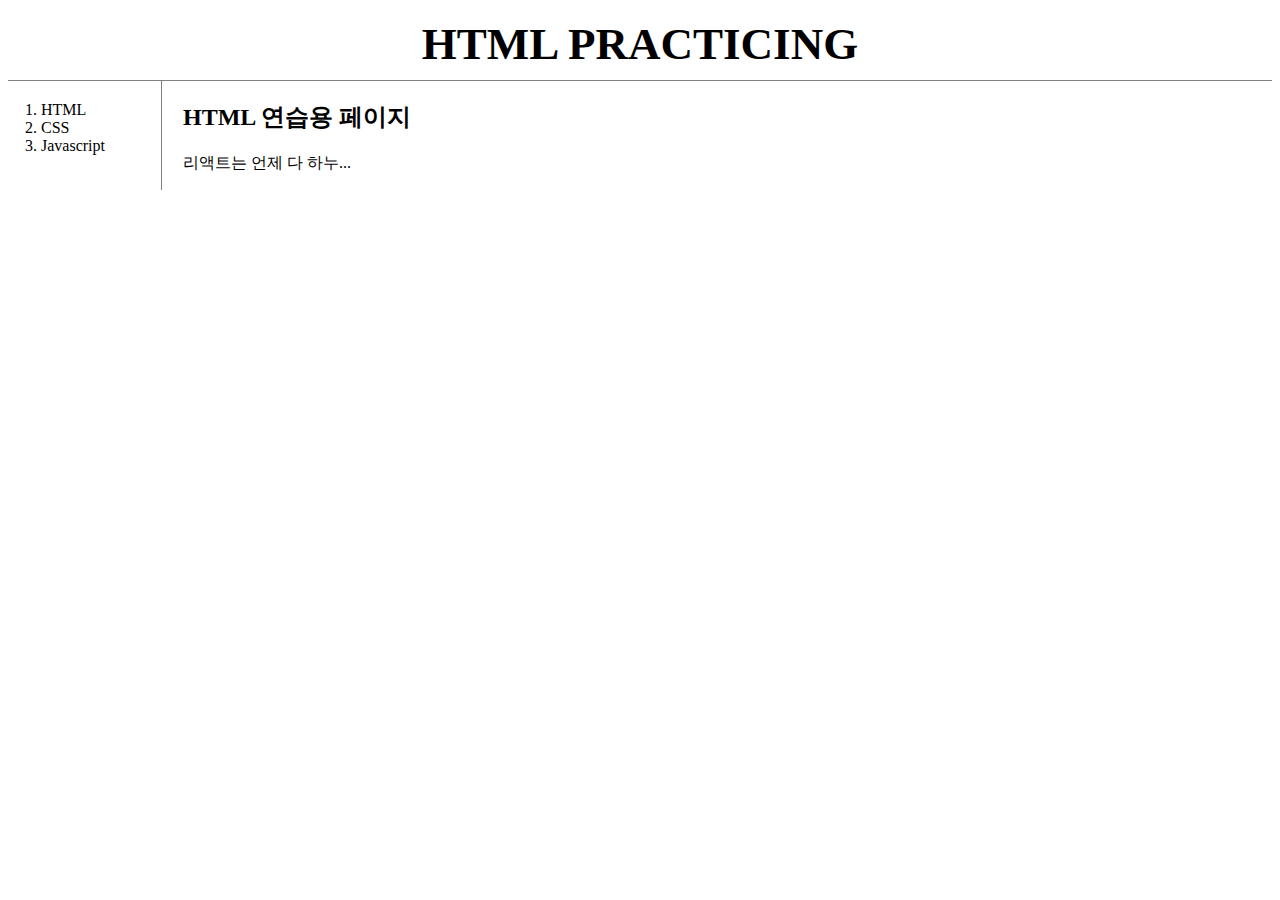
<file: index.html>
<!doctype html>
<html>
    <head>
        <title>HTML 연습</title>
        <meta charset="utf-8">
        <link rel="stylesheet" href="style.css">
    </head>
    <body>
        <h1><a href="index.html">HTML PRACTICING</a></h1>
        <div id="grid">
            <ol>
                <li><a href="HTML.html">HTML</a></li>
                <li><a href="CSS.html">CSS</a></li>
                <li><a href="JAVASCRIPT.html">Javascript</a></li>
            </ol>
            <div id="article">
                <h2>HTML 연습용 페이지</h2>
                <p>리액트는 언제 다 하누...</p>
            </div>
        </div>
    </body>
</html>
</file>
<file: style.css>
a {
    color:black;
    text-decoration: none;
}
h1 {
    font-size : 45px;
    text-align : center;
    border-bottom : 1px solid gray;
    margin : 0;
    padding : 10px;
}
#grid ol {
    border-right : 1px solid gray;
    margin : 0;
    padding : 20px;
    padding-left : 33px;
    width : 100px;
}
#grid {
    display:grid;
    grid-template-columns: 150px 1fr;
}
#article {
    padding-left: 25px;
}
@media(max-width:800px) {
    #grid {
        display: block;
    }
    #grid ol {
        border-right:none;
    }
    h1 {
        border-bottom:none;
    }
}
</file>
